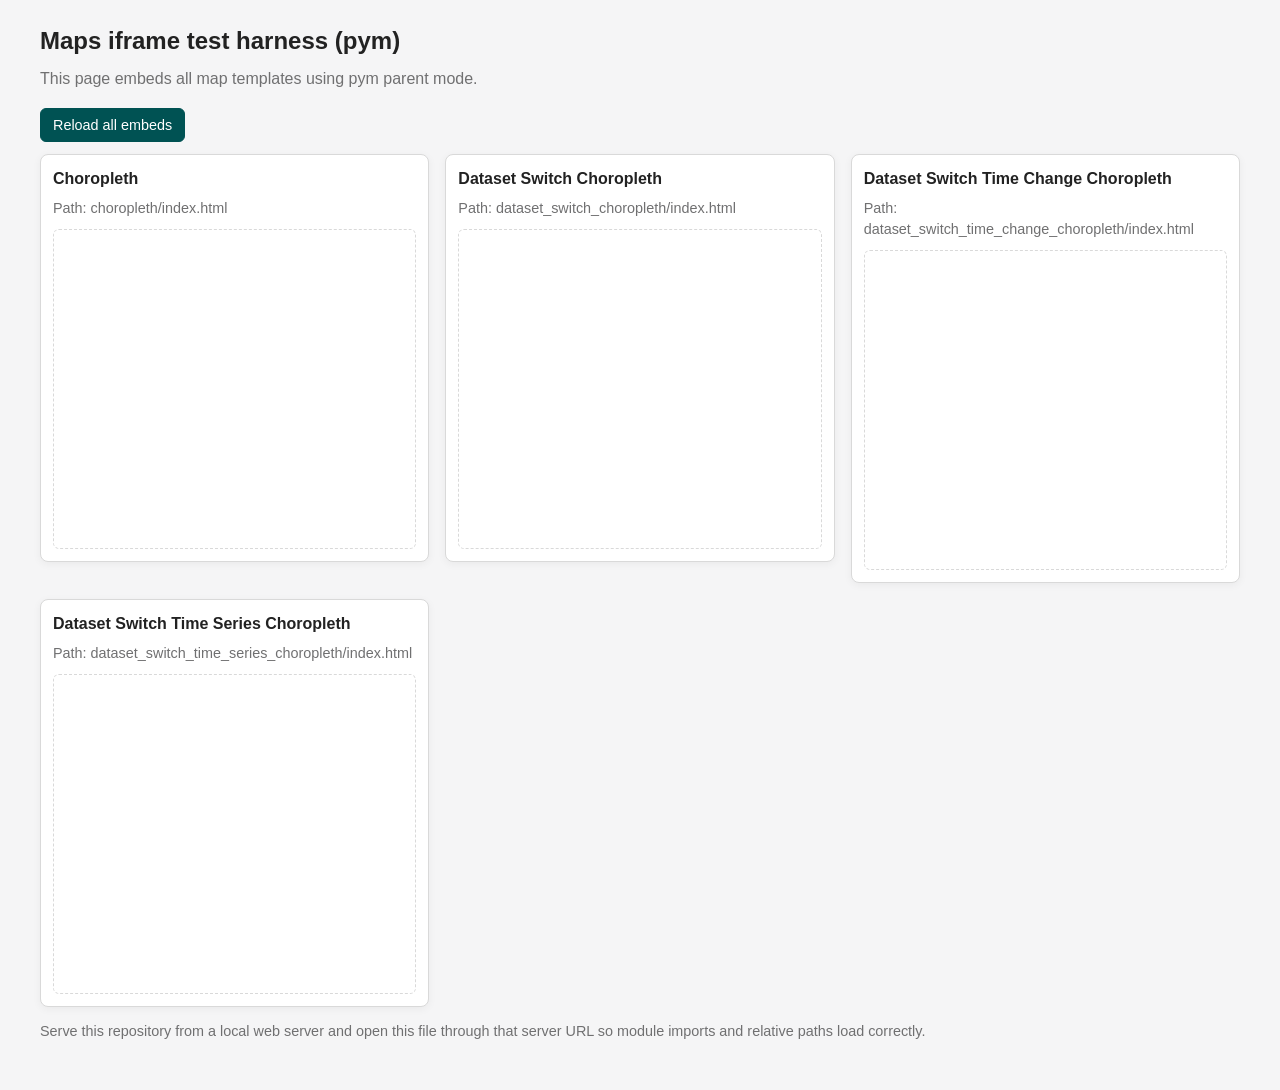
<file: pym-test-harness.html>
<!DOCTYPE html>
<html lang="en">
<head>
  <meta charset="utf-8" />
  <meta name="viewport" content="width=device-width, initial-scale=1" />
  <title>Maps Pym Iframe Test Harness</title>
  <style>
    :root {
      --page-bg: #f5f5f6;
      --card-bg: #ffffff;
      --text: #222222;
      --muted: #707071;
      --border: #d9d9d9;
      --focus: #fbc900;
    }

    * {
      box-sizing: border-box;
    }

    body {
      margin: 0;
      font-family: "Open Sans", Arial, sans-serif;
      color: var(--text);
      background: var(--page-bg);
      line-height: 1.45;
    }

    .wrap {
      width: min(1200px, 100% - 32px);
      margin: 24px auto 48px;
    }

    h1 {
      margin: 0 0 8px;
      font-size: 1.5rem;
    }

    .intro {
      margin: 0 0 18px;
      color: var(--muted);
      max-width: 90ch;
    }

    .grid {
      display: grid;
      grid-template-columns: repeat(auto-fit, minmax(360px, 1fr));
      gap: 16px;
      align-items: start;
    }

    .card {
      background: var(--card-bg);
      border: 1px solid var(--border);
      border-radius: 8px;
      padding: 12px;
      box-shadow: 0 2px 8px rgba(0, 0, 0, 0.05);
    }

    .card h2 {
      margin: 0 0 8px;
      font-size: 1rem;
    }

    .card p {
      margin: 0 0 10px;
      color: var(--muted);
      font-size: 0.9rem;
    }

    .embed {
      border: 1px dashed var(--border);
      border-radius: 6px;
      background: #fff;
      padding: 8px;
      min-height: 320px;
    }

    .embed:focus-within {
      outline: 3px solid var(--focus);
      outline-offset: 2px;
    }

    .toolbar {
      display: flex;
      gap: 8px;
      margin: 0 0 12px;
      flex-wrap: wrap;
    }

    button {
      border: 1px solid #005253;
      background: #005253;
      color: #fff;
      padding: 8px 12px;
      border-radius: 6px;
      cursor: pointer;
      font-size: 0.9rem;
    }

    button:focus-visible {
      outline: 3px solid var(--focus);
      outline-offset: 2px;
    }

    button:hover {
      background: #0c6b37;
      border-color: #0c6b37;
    }

    .hint {
      margin-top: 14px;
      color: var(--muted);
      font-size: 0.9rem;
    }
  </style>
</head>
<body>
  <main class="wrap">
    <h1>Maps iframe test harness (pym)</h1>
    <p class="intro">
      This page embeds all map templates using pym parent mode.
    </p>

    <div class="toolbar">
      <button id="reload-all" type="button">Reload all embeds</button>
    </div>

    <section class="grid" aria-label="Embedded map templates">
      <article class="card">
        <h2>Choropleth</h2>
        <p>Path: choropleth/index.html</p>
        <div id="embed-choropleth" class="embed" aria-label="Choropleth embed"></div>
      </article>

      <article class="card">
        <h2>Dataset Switch Choropleth</h2>
        <p>Path: dataset_switch_choropleth/index.html</p>
        <div id="embed-dataset-switch" class="embed" aria-label="Dataset switch choropleth embed"></div>
      </article>

      <article class="card">
        <h2>Dataset Switch Time Change Choropleth</h2>
        <p>Path: dataset_switch_time_change_choropleth/index.html</p>
        <div id="embed-time-change" class="embed" aria-label="Time change choropleth embed"></div>
      </article>

      <article class="card">
        <h2>Dataset Switch Time Series Choropleth</h2>
        <p>Path: dataset_switch_time_series_choropleth/index.html</p>
        <div id="embed-time-series" class="embed" aria-label="Time series choropleth embed"></div>
      </article>
    </section>

    <p class="hint">
      Serve this repository from a local web server and open this file through that server URL so module imports and relative paths load correctly.
    </p>
  </main>

  <script src="https://cdn.ons.gov.uk/vendor/pym/1.3.2/pym.js"></script>
  <script>
    const EMBEDS = [
      { id: "embed-choropleth", url: "choropleth/index.html" },
      { id: "embed-dataset-switch", url: "dataset_switch_choropleth/index.html" },
      { id: "embed-time-change", url: "dataset_switch_time_change_choropleth/index.html" },
      { id: "embed-time-series", url: "dataset_switch_time_series_choropleth/index.html" }
    ];

    let parents = [];

    function mountEmbeds() {
      parents = EMBEDS.map((embed) => new pym.Parent(embed.id, embed.url, {}));
    }

    document.getElementById("reload-all").addEventListener("click", () => {
      parents.forEach((parent) => {
        if (parent && typeof parent.remove === "function") {
          parent.remove();
        }
      });
      mountEmbeds();
    });

    mountEmbeds();
  </script>
</body>
</html>
</file>
